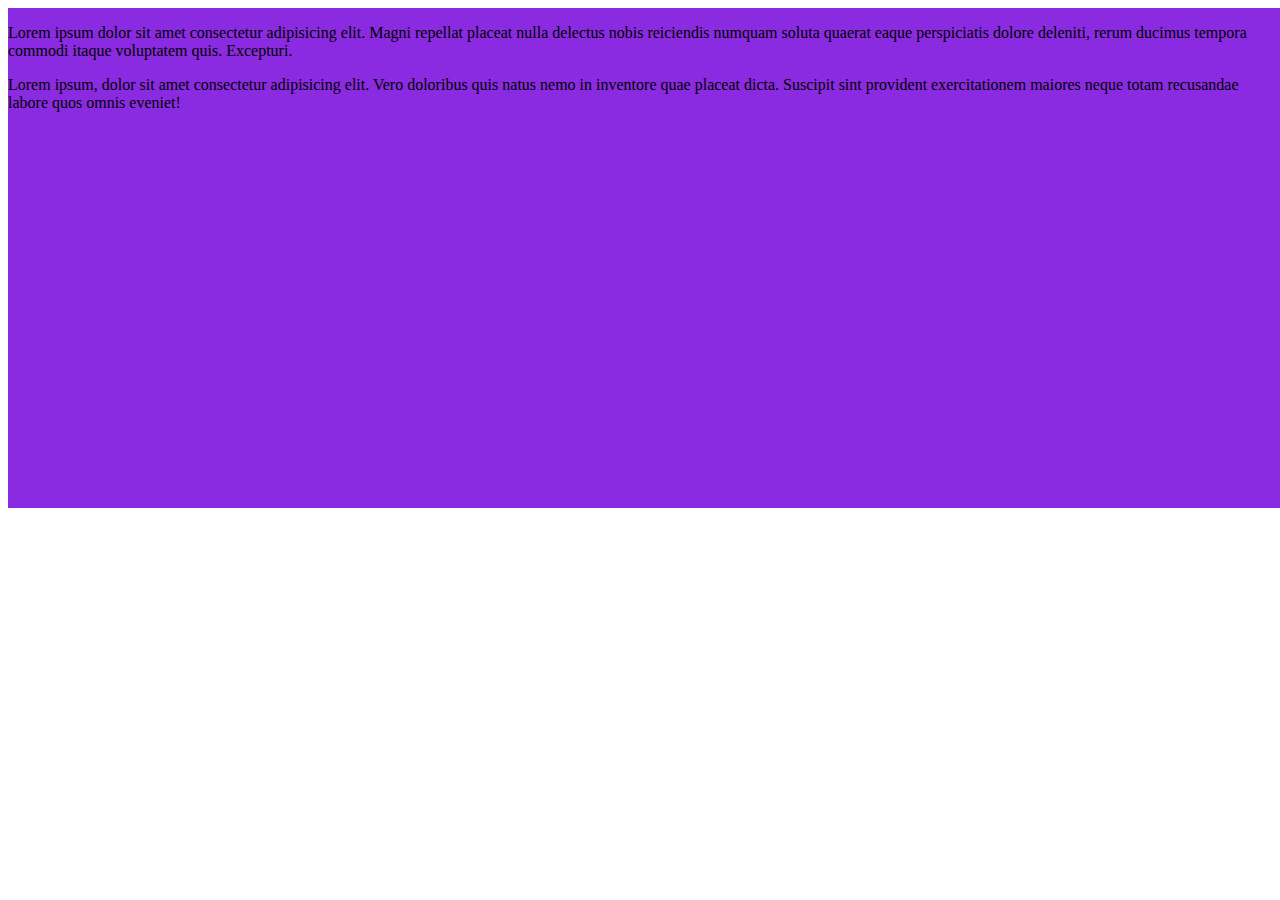
<file: Week 1/Day 2/index.html>
<!DOCTYPE html>
<html lang="en">
<head>
    <meta charset="UTF-8">
    <meta http-equiv="X-UA-Compatible" content="IE=edge">
    <meta name="viewport" content="width=, initial-scale=1.0">
    <title>Document</title>
    <link rel="stylesheet" href="index.css">
</head>
<body>
    <div class="div container">
        <div class="box1 top-left">
            <p>Lorem ipsum dolor sit amet consectetur adipisicing elit. Magni repellat placeat nulla delectus nobis reiciendis numquam soluta quaerat eaque perspiciatis dolore deleniti, rerum ducimus tempora commodi itaque voluptatem quis. Excepturi.</p>
        </div>
        <div class="box2 btm-right">
            <p>Lorem ipsum, dolor sit amet consectetur adipisicing elit. Vero doloribus quis natus nemo in inventore quae placeat dicta. Suscipit sint provident exercitationem maiores neque totam recusandae labore quos omnis eveniet!</p>
        </div>
    </div>
</body>
</html>
</file>
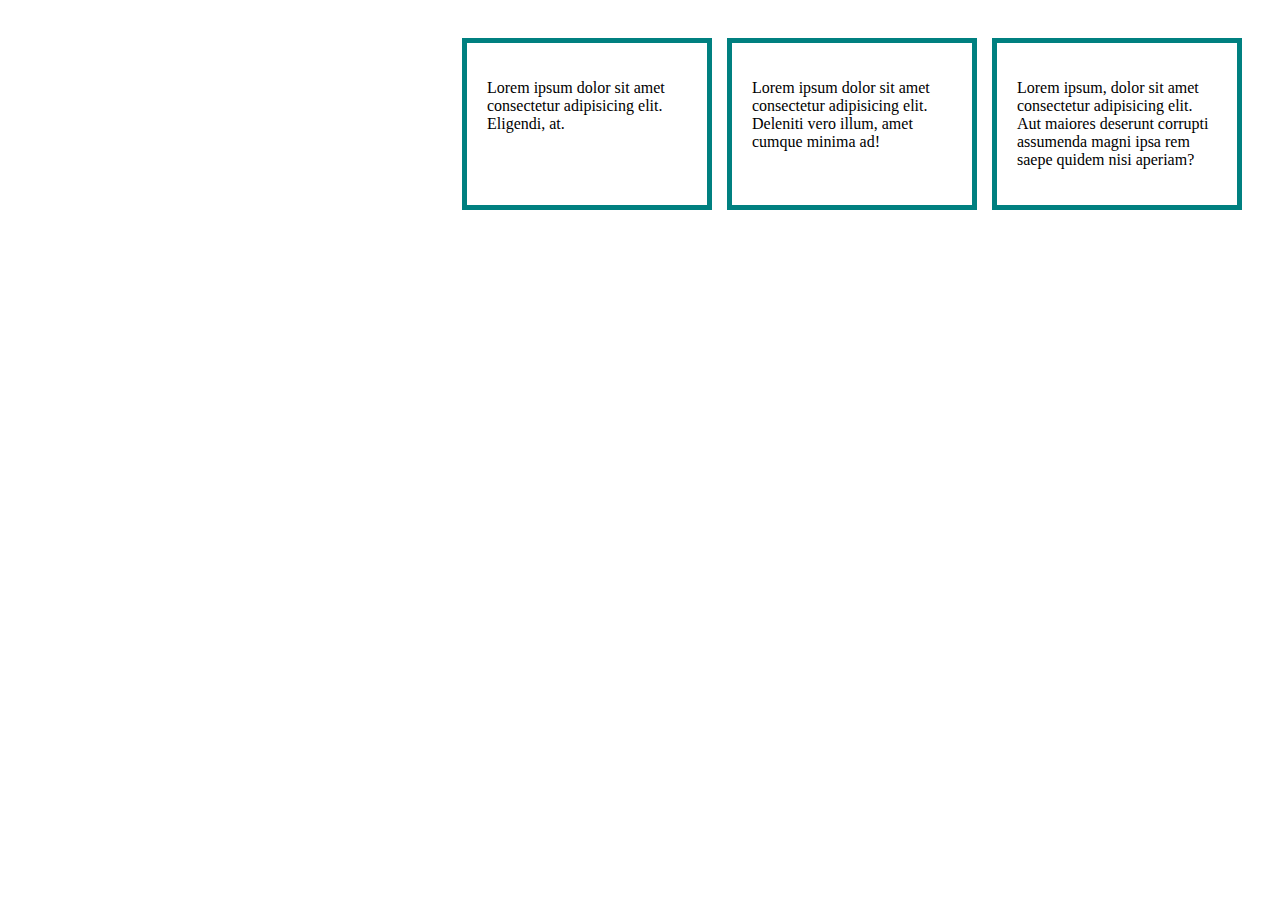
<file: Week 1/Day 2/flex-intro/flex-intro.html>
<!DOCTYPE html>
<html lang="en">
<head>
    <meta charset="UTF-8">
    <meta http-equiv="X-UA-Compatible" content="IE=edge">
    <meta name="viewport" content="width=device-width, initial-scale=1.0">
    <title>Document</title>
    <link rel="stylesheet" href="./main.css">
</head>
<body>
    <main class="container">
        <div class="card">
            <p>
                Lorem ipsum dolor sit amet consectetur adipisicing elit. Eligendi, at.
            </p>
        </div>
        <div class="card">
            <p>Lorem ipsum dolor sit amet consectetur adipisicing elit. Deleniti vero illum, amet cumque minima ad!</p>
        </div>
        <div class="card">
            <p>Lorem ipsum, dolor sit amet consectetur adipisicing elit. Aut maiores deserunt corrupti assumenda magni ipsa rem saepe quidem nisi aperiam?</p>
        </div>
    </main>
</body>
</html>
</file>
<file: Week 1/Day 2/index.css>
.container{
    background-color: blueviolet;
    position:absolute;
    height: 500px;
}

.box1-top-left{
    bottom: 25px;
    right: 25px;
}
.box2 bottom-right{
    top: 25px;
    left: 25px;   
}
</file>
<file: Week 1/Day 2/flex-intro/main.css>
.container{
    display: flex;
    flex-direction: row;
    padding: 30px;
    justify-content: flex-end;
    gap: 15px;
}

.card{
    max-width: 200px;
    border: 5px solid teal;
    padding: 20px;
}
</file>
